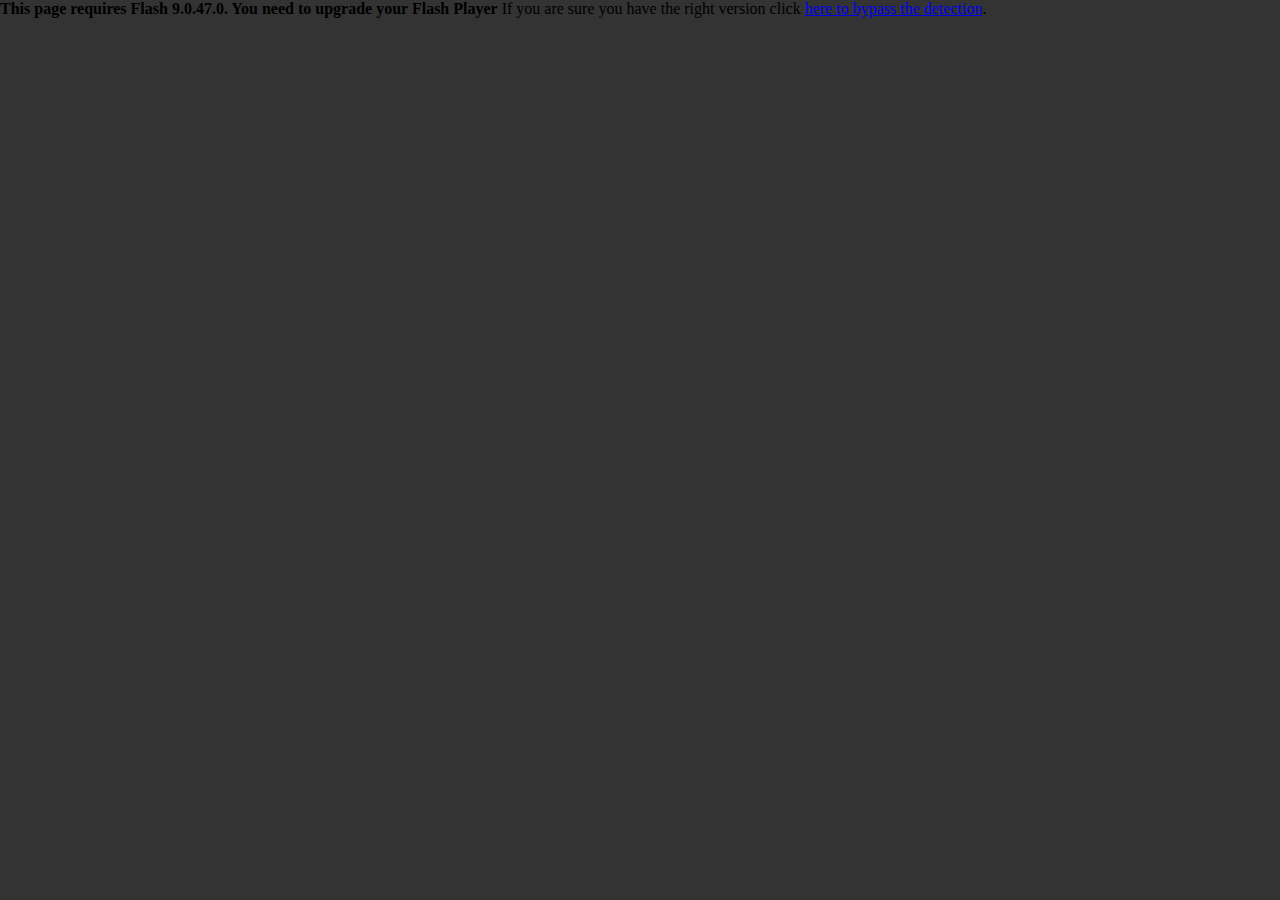
<file: index.html>
<!DOCTYPE html PUBLIC "-//W3C//DTD XHTML 1.0 Strict//EN"
	"http://www.w3.org/TR/xhtml1/DTD/xhtml1-strict.dtd">
<!-- saved from url=(0014)about:internet -->

<html xmlns="http://www.w3.org/1999/xhtml" xml:lang="en" lang="en">
<head>
	<meta http-equiv="Content-Type" content="text/html; charset=utf-8" />

	<title>FreeSpin</title>

<script type="text/javascript" src="js/swfobject.js" ></script>
<script type="text/javascript" src="js/swfaddress.js" ></script>

<style type="text/css">
/*<![CDATA[*/
	
	/* hide from ie on mac \*/
	html {
		height: 100%;
		overflow: hidden;
	}
	
	#flashcontent {
		height: 100%;
	}
	/* end hide */

	body {
		height: 100%;
		margin: 0;
		padding: 0;
		background-color: #333333;
	}

/*]]>*/
</style>
</head>

<body>
	<div id="flashcontent">
		<strong>This page requires Flash 9.0.47.0. You need to upgrade your Flash Player</strong>
		If you are sure you have the right version click <a href="index.html?detectflash=false">here to bypass the detection</a>.
	</div>

	<p><script type="text/javascript">
		// <![CDATA[
		
		var so = new SWFObject("FreeSpin.swf", "FreeSpin", "100%", "100%", "9,0,47,0", "#333333");
		so.addParam("scale", "noscale");
		
		so.addVariable("baseURL", "http://www.freebase.com/");
		
		so.write("flashcontent");

		// ]]>
</script></p>
</body>
</html>
</file>
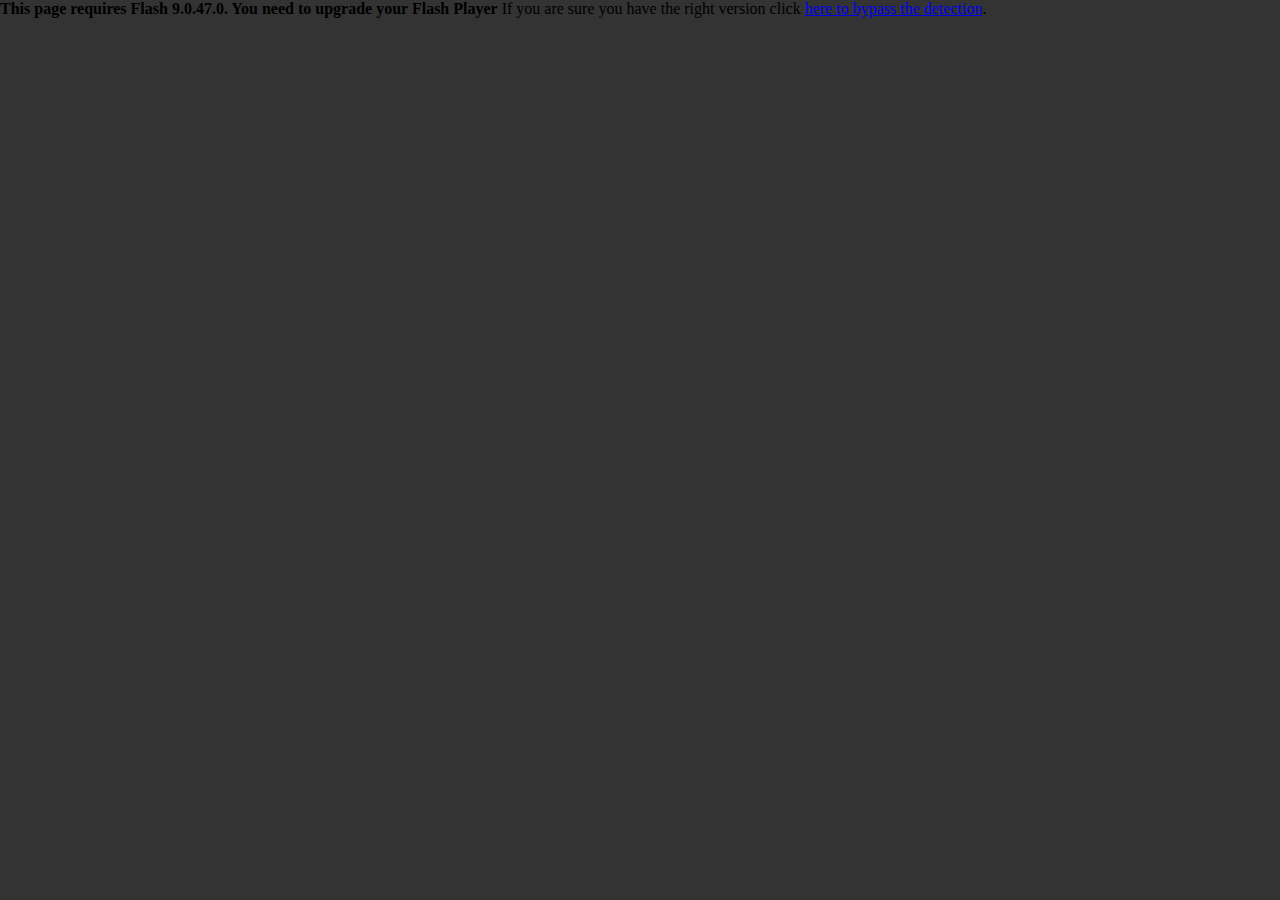
<file: FilmSpin.html>
<!DOCTYPE html PUBLIC "-//W3C//DTD XHTML 1.0 Strict//EN"
	"http://www.w3.org/TR/xhtml1/DTD/xhtml1-strict.dtd">
<!-- saved from url=(0014)about:internet -->

<html xmlns="http://www.w3.org/1999/xhtml" xml:lang="en" lang="en">
<head>
	<meta http-equiv="Content-Type" content="text/html; charset=utf-8" />

	<title>CineSpin</title>

<script type="text/javascript" src="js/swfobject.js" ></script>
<script type="text/javascript" src="js/swfaddress.js" ></script>

<style type="text/css">
/*<![CDATA[*/
	
	/* hide from ie on mac \*/
	html {
		height: 100%;
		overflow: hidden;
	}
	
	#flashcontent {
		height: 100%;
	}
	/* end hide */

	body {
		height: 100%;
		margin: 0;
		padding: 0;
		background-color: #333333;
	}

/*]]>*/
</style>
</head>

<body>
	<div id="flashcontent">
		<strong>This page requires Flash 9.0.47.0. You need to upgrade your Flash Player</strong>
		If you are sure you have the right version click <a href="index.html?detectflash=false">here to bypass the detection</a>.
	</div>

	<p><script type="text/javascript">
		// <![CDATA[
		
		var so = new SWFObject("FilmSpin.swf", "FilmSpin", "100%", "100%", "9,0,47,0", "#333333");
		so.addParam("scale", "noscale");
		
		so.addVariable("baseURL", "http://www.freebase.com/");
		
		so.write("flashcontent");

		// ]]>
</script></p>
</body>
</html>
</file>
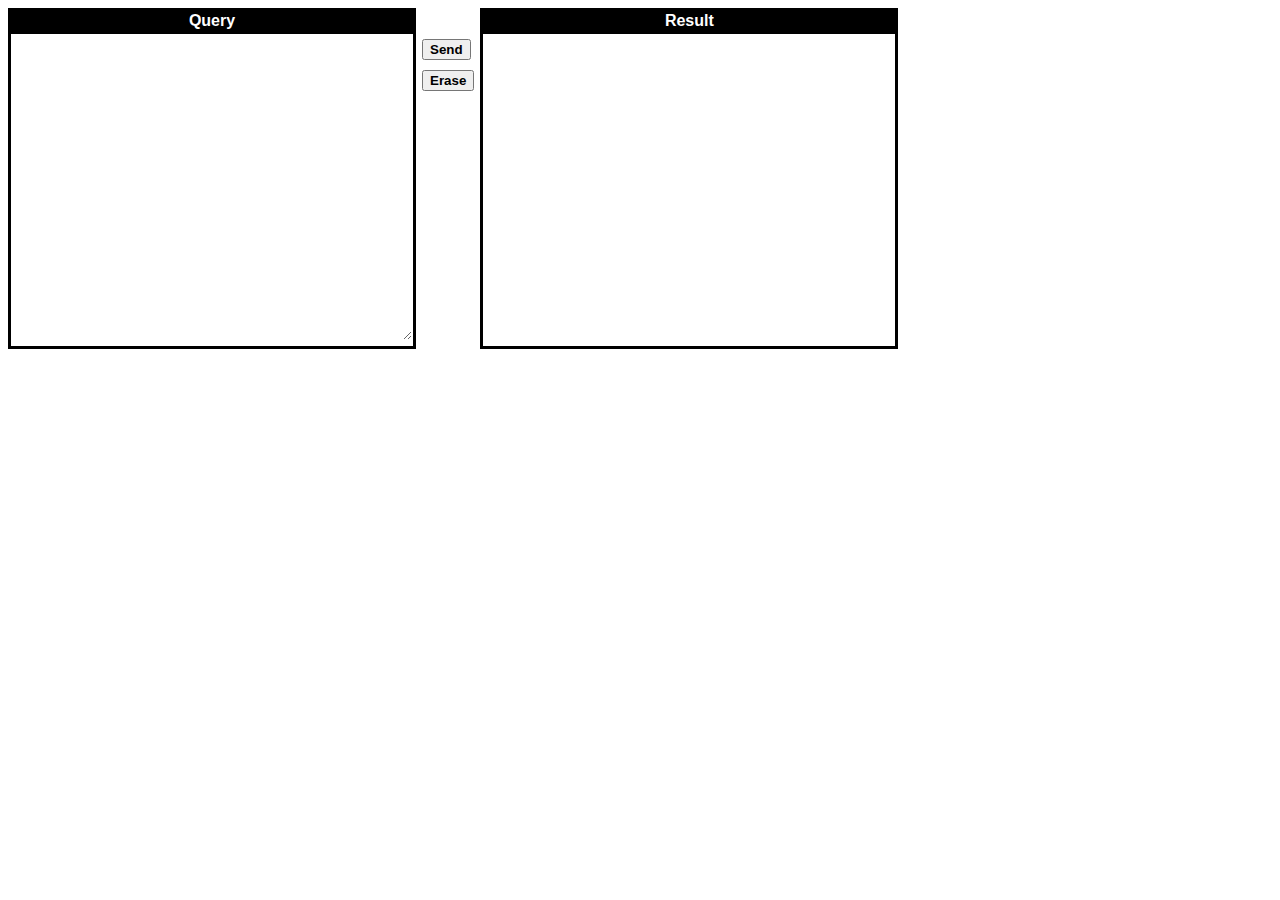
<file: Query.html>
<html>
<head><title>Metaweb Query Editor</title>
<style> /* CSS styles for nice output */
#q, #r { width: 400px; height: 300px; border-width:0px;padding:5px;}
th {background-color:black; color:white; font:bold 12pt sans-serif;}
td.border,th {border:solid black 3px;}
input { margin: 5px; font-weight: bold; }
table { border-collapse: collapse;}
</style>
</head>
<body>
  <!-- Form makes an HTTP GET request to mqlread, results go in iframe r -->
  <form action="http://www.freebase.com/api/service/mqlread"
	method="get"
	target="r">
  <!-- Force mqlread to return text/javascript instead of application/json -->
  <input type="hidden" name="callback" value=" ">
  <!-- An HTML table to display the query, buttons, and result -->
  <table> 
    <tr><th>Query</th><td></td><th>Result</th></tr>    <!-- table header -->
    <tr>
      <td class="border">
	<textarea name="query" id="q"></textarea></td> <!-- enter query -->
      <td valign="top"> 
	<input type="submit" value="Send"><br>         <!-- send query -->
	<input type="reset" value="Erase"></td>        <!-- erase query  -->
      <td class="border">
	<iframe name="r" id="r"></iframe></td>         <!-- results go here -->
    </tr>
  </table>
</body>
</html>
</file>
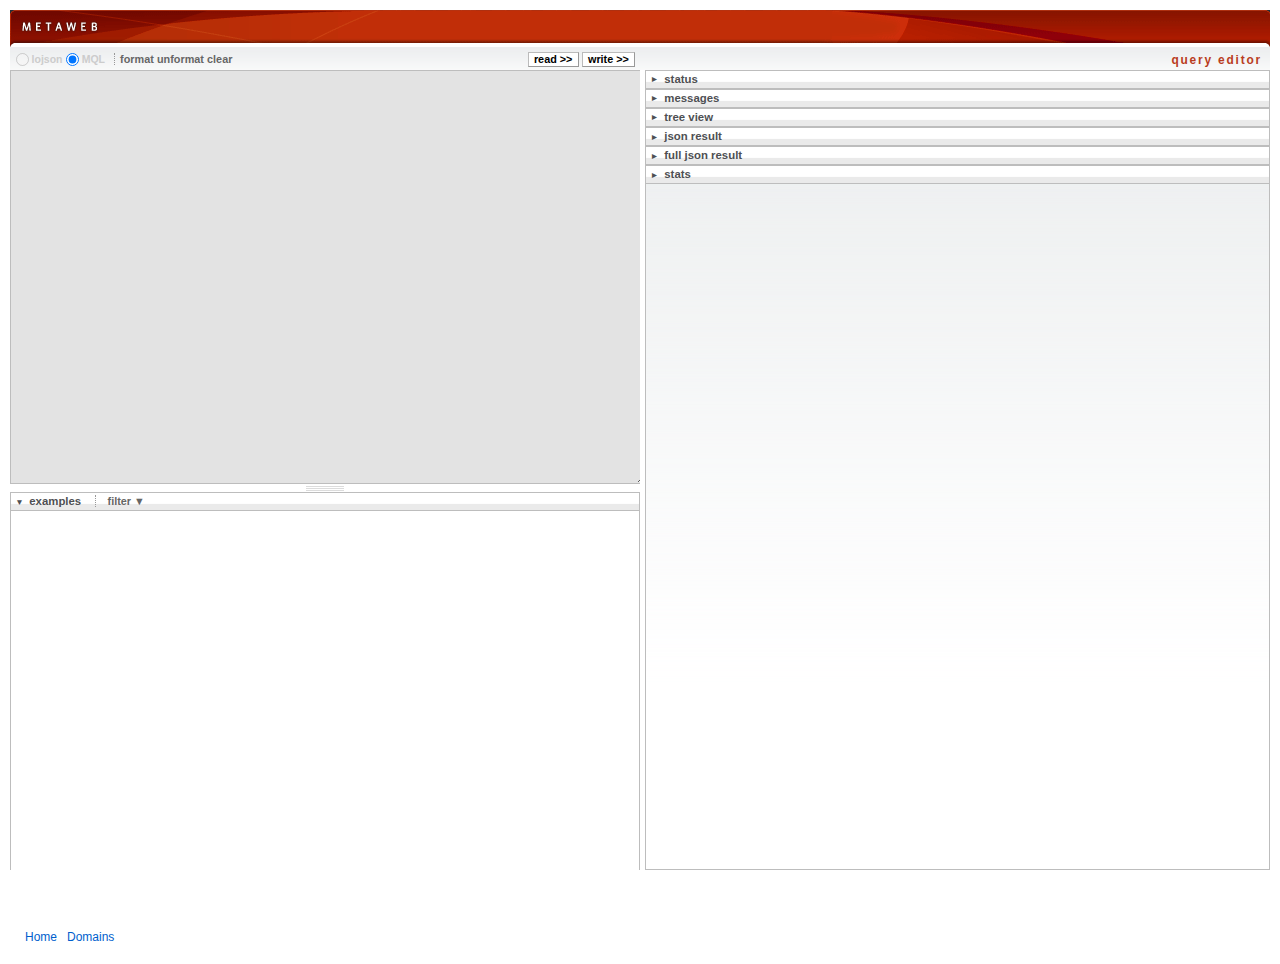
<file: QueryEditorMark.html>
<!DOCTYPE html PUBLIC "-//W3C//DTD XHTML 1.0 Transitional//EN"
	"http://www.w3.org/TR/xhtml1/DTD/xhtml1-transitional.dtd">
<!-- Copyright 2007 Metaweb Technologies, Inc.  All Rights Reserved. -->
<html>
  <head>
    <title>Metaweb MQL Query Editor</title>
	<script type="text/javascript" src="library_22/settings.js"></script>
    	<script type="text/javascript" src="library_22/framework.js"></script>    
    	<script type="text/javascript" src="library_22/core/util/Delegate.js"></script>
    	<script type="text/javascript" src="library_22/core/httprequest/HTTPRequest.js"></script>
    	<script type="text/javascript" src="library_22/core/events/DOMEvent.js"></script>
    	<script type="text/javascript" src="library_22/core/util/DOMUtils.js"></script>
    	<script type="text/javascript" src="library_22/core/util/JSONUtils.js"></script>
    	<script type="text/javascript" src="queryeditor.js"></script>

	

	<link href="queryeditor.css" type="text/css" rel="stylesheet"/>
  </head>
  <body>
	<div id="smallheader">
		<table>
			<tbody>
				<tr>
					<td><img usemap="#logo" src="images/mw_logo.gif" /><map name="logo"><area shape="rect" coords="0,0,92,32" href="/view/" alt=""/></map></td>
				</tr>
			</tbody>
		</table>
	</div><!-- end header -->
<div id="content">
 <table>
  <tr>
  	<td class="tableHeader">
    <button id="writeButton" onclick="runQuery(1)">write >></button>
      <button id="readButton" onclick="runQuery()">read >></button>

      <span id="hiLoSwitch">
     <input disabled="true" class="radioButton" type="radio" name="hiLoSwitch" id="loButton" value="lo" onclick="syntaxSwitch('lo')"/>
        <label for="loButton" id="loButtonLabel">lojson</label>
        <input class="radioButton" type="radio" name="hiLoSwitch" id="hiButton" value="hi" checked="yes" onclick="syntaxSwitch('hi')"/>
        <label for="hiButton" id="hiButtonLabel">MQL</label>
      </span>
      <button id="formatButton" onclick="format()">format</button>
      <button id="unFormatButton" onclick="unformat()">unformat</button>
      <button id="clearButton" onclick="clearAll()">clear</button>
    </td>
    <td class="tableHeader"><div id="tableTitle">query editor</div></td>
  </tr>
  <tr height="100%">
    <!-- queryPane -->
  	<td id="queryPane">
      <div id="queryPaneDiv">

<textarea id="queryText">

</textarea>
        <!-- <div id="thumb"><div class="grip"><div></div></div></div> -->
        <div class="Container" id="examples"></div>

      </div>
    </td>
    <!-- resultPane -->
  	<td id="resultPane">
      <div id="resultPaneDiv">
        <!-- ie fix -->
        <div id="resultPaneToolbar">
          <button id="graphViewButton" onclick="viewMQLViz()">view in MQLViz ^</button>
        </div>
        <div class="Container" id="status"></div>
        <div class="Container" id="messages"></div>
        <div class="Container" id="treeView"></div>
        <div class="Container" id="result"></div>
        <div class="Container" id="jsonResult"></div>
        <div class="Container" id="stats"></div>

      </div>

    </td>
  </tr>
  </table>
	<div id="footer"><ul><li><a href="/view/">Home</a></li><li><a href="/view/allDomains">Domains</a></li></ul></div>
	</div>

	
  </body>
</html>
</file>
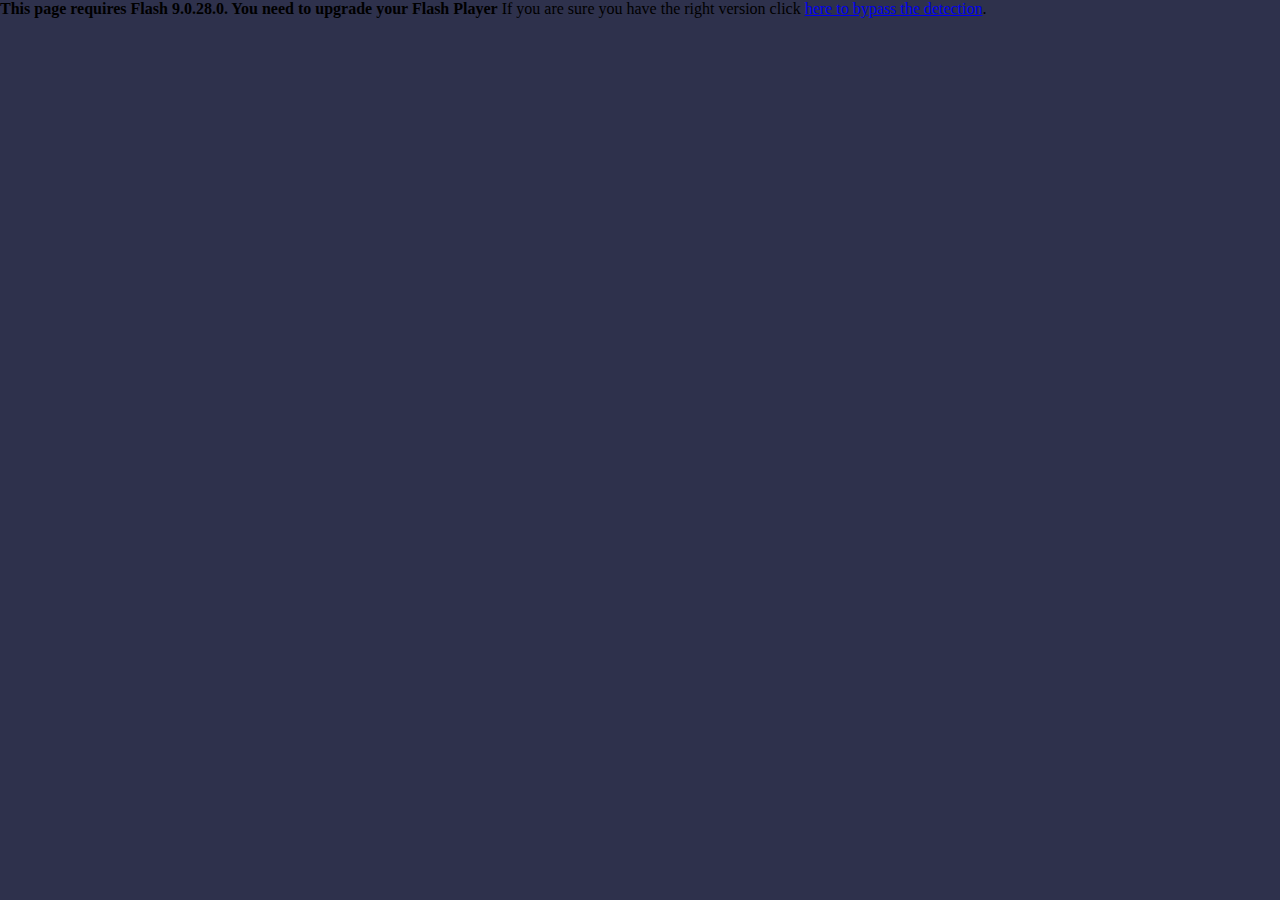
<file: SoundLine.html>
<!DOCTYPE html PUBLIC "-//W3C//DTD XHTML 1.0 Strict//EN"
	"http://www.w3.org/TR/xhtml1/DTD/xhtml1-strict.dtd">
<!-- saved from url=(0014)about:internet -->

<html xmlns="http://www.w3.org/1999/xhtml" xml:lang="en" lang="en">
<head>
	<meta http-equiv="Content-Type" content="text/html; charset=utf-8" />

	<title>SoundLine</title>

<script type="text/javascript" src="js/swfobject.js">
</script>

<style type="text/css">
/*<![CDATA[*/
	
	/* hide from ie on mac \*/
	html {
		height: 100%;
		overflow: hidden;
	}
	
	#flashcontent {
		height: 100%;
	}
	/* end hide */

	body {
		height: 100%;
		margin: 0;
		padding: 0;
		background-color: #2E314C;
	}

/*]]>*/
</style>
</head>

<body>
	<div id="flashcontent">
		<strong>This page requires Flash 9.0.28.0. You need to upgrade your Flash Player</strong>
		If you are sure you have the right version click <a href="index.html?detectflash=false">here to bypass the detection</a>.
	</div>

	<p><script type="text/javascript">
		// <![CDATA[
		
		var so = new SWFObject("SoundLine.swf", "SoundLine", "100%", "100%", "9,0,28,0", "#2E314C");
		so.addParam("scale", "noscale");
		
		so.addVariable("baseURL", "http://www.freebase.com/");
		
		so.write("flashcontent");

		// ]]>
</script></p>
</body>
</html>
</file>
<file: queryeditor.css>
/*
white    efeee8
ltltblue a0cfe8
ltblue   6eb9ff
blue     2a90ff
dkblue   0068d9
black    20222e
gray     6c6d6f
red      d36d7a
green    60926f
ltgray   c4c3bd
*/
/* old:
white    dfddd1
ltltblue b4c2c9
ltblue   8faecb
blue     5892d1
dkblue   4879ad
black    20222e
gray     6c6d6f
red      d36d7a
green    60926f
ltgray   c4c3bd
*/
@import "resources_22/css/chrome.css";
@import "resources_22/css/global.css";

body{
  padding:10px;
  margin:0;
  font:.75em Helvetica,sans-serif;
}


#smallheader table {
	width: 100%;
	margin: 0px;
	padding: 0px;
	border: none;
	height: 37px;
	background: url('images/header_bkd.gif') repeat-x top right;
	border-collapse: collapse;
}

#smallheader table img {
	border: none;
}

#smallheader td {
	padding: 0px;
	margin: 0px;
}

#content {
	background: #ffffff;
}

#content table{
	font-size:.95em;
	background-color: #ffffff;
	width:100%;
	height: 87%;
	margin:0px;
	padding: 5px;
	border:0px;
}

#content tr,td{
  vertical-align:top;
  border:0;
  margin:0;
}
.tableHeader{
	margin:0px;
	font-weight:bold;
	background-color:#fff;
	padding: 0px 2px 0px 0px;
	height:2em;
	vertical-align:top;
	background: url('images/header_background.png') repeat-x top;
	vertical-align:middle;
}


#tableTitle{
  text-align:right;
  padding:.2em .5em 0 0;
color:#b93d1e;
  font:bold 1.05em arial,helvetica,sans-serif;
  letter-spacing:.15em;
}


button{
  border:1px solid #bbb;
  border-bottom:1px solid #999;
  border-right:1px solid #999;
  background-color:#fff;
  font:bold .95em Arial,Helvetica,sans-serif;
  cursor:pointer;
  padding:.05em .0em;
  margin:.2em .0em 0em 0em;
}
#readButton{
  float:right;
  padding:.05em .5em .1em .5em;
  margin:.2em .25em 0em 0em;
}
#writeButton{
  float:right;
  color:#000;/*red #d36d7a*/
  padding:.05em .5em .1em .5em;
  margin:.2em .25em 0em 0em;
 }
#formatButton, #clearButton, #unFormatButton{
  color:#666;
  border:0;
  background-color:transparent;
  padding-top:.15em;
  margin-top:.15em;
}
label:hover {
	  color:#ccc;
}

#readButton:hover,
#writeButton:hover,#formatButton:hover,
#clearButton:hover,#unFormatButton:hover{
  color:#b93d1e;
}



#hiLoSwitch{
	margin:0 .5em;
	padding-right:.5em;
	border-right:1px dotted #999;
	font:bold .97em Arial,Helvetica,sans-serif;
}

label{
  font-size:.95em;
  color:#ccc;
  padding:.0em;
  margin:.0em;
  cursor:default;
}
.radioButton{
  padding:.0em;
  margin:.0em;
  cursor:default;
  vertical-align:middle;
}
label.selected{
  color:#07f;
}

#queryPane{
  margin:0;
  padding:0;
  width:50%;
  overflow:hidden;
  background-color:#fff;
}

#queryPaneDiv{
  margin:0;
  padding:0;
  width:100%;
  height: 800px; /* cannot use % as creation of this pane sets a height as % and IE does not like % on % -  height:100%; */
  /*box-sizing: border-box; -moz-box-sizing: border-box;*/
  overflow:hidden;
  border:0px;
}

#queryPaneDiv .header {
	border: 1px solid #bdbdbd;
}

#queryText{
	margin:0;
	padding:.2em;
	border:0;
	width:100%;
	height:50%;
	font-family: Courier, monospace;
	font-size: 1em;
	background-color:#e3e3e3;/*#e3e3e3*/
	overflow:auto;
	color:#000;
	border:1px solid #bdbdbd;/*#a3a3a3*/
  
}
/* thumb */
.thumb{
  background-color: white;
  margin:0;
  cursor:n-resize;
  padding: 1px 47% 1px 47%;
  -moz-user-select:none;
  -khtml-user-select:none;
  user-select:none;
  /*height:20px;*/
}
.thumb .grip{
  border-top:1px solid white;
  border-bottom:1px solid #dcdcdc;
}
/* examples */
#examples{
  /*height:50%;*/
}
#examples .header{
  padding-bottom:.15em;
  clear:both;
}
#examples .toolbar{
  display:inline;
}

#examples .toolbar{
  border-left:1px dotted #999999;
  margin:0 1.25em;
}
#examples .filter,
#examples .filterButton{
  border:0;
  display: inline;
  margin:0;
  padding:0 .5em;
  color:#666;
  background-color:transparent;
}
#examples .filterMenu{
  position: absolute;
  z-index: 1000;
}
#examples .popupLayer {
	position: absolute;
	z-index: 999;
}
#examples #filterPopupMenu{
  overflow:hidden;
  border:3px solid #ccc;
  background-color:#fff;
}
#examples .content{
  overflow:auto;
	border: 1px solid #bdbdbd;
	border-top: none;
}
#examples .content ul{
	list-style: none;
  margin:0;
  padding: 0px;
/*width:100%;
  height:100%;
  box-sizing: border-box; -moz-box-sizing: border-box;*/
  color:#0068d9;/*dkblue #0068d9*/
}

#examples .content li {
	color: #005ecd;
	font-weight: normal;
	margin: 0;
}

#examples .content li:hover {

}

#examples .content li div.note{
	padding: 3px 4px 3px 4px;
  cursor:pointer;
}
#examples .content li div.note:hover{
  color: #006ee9;
  text-decoration: underline;
	background: #e9f4ff;
}
#examples .content li div.comment,
#examples .content li div.comment:hover{
  color:#090;
}
/* -- */
#resultPane{
  margin:0;
  padding:0 0 0 5px;
  width:50%;
}
#resultPaneDiv{
  margin:0;
  padding:0;
  width:100%;
  height:100%;
  max-height:100%;
  box-sizing: border-box; -moz-box-sizing: border-box;
  overflow:auto;
  position:relative;
  background-color:#fff;
  border:1px solid #bdbdbd;
  border-top: none;
  background-image:url(images/gradient_background.png);
	background-position:top;
	background-repeat:repeat-x;
}
#result,#status,#messages{
  margin-bottom:0px;
}
/* Container */
.Container{
  margin:0;
  padding:0;
}
.Container .header{
	font-weight:bold;
	padding-bottom:.15em;
	background-color:#e2e3e4;
	clear:both;
	background: url('images/header_background.gif') top repeat-x;
	border-bottom: 1px solid #bdbdbd;
	border-top: 1px solid #bdbdbd;
	
}
.Container .expandButton{
	float:left;
	margin:0;
	margin-right:.15em;
	padding: .4em .5em .25em .5em;
	font: .75em sans-serif;
	color:#4e4f53;
	cursor:pointer;
}
.Container .title{
  margin-left:.15em;
  padding:.15em;
  color:#4e4f53;
}
.Container .content{
	padding:.25em;
	font-family: Courier, monospace;
	font-size: 1em;
	border-top:0px solid #eee;
	border-bottom:0px solid #eee;
	background-color:#fff;
}

/* tree */

#treeView div.Tree{
  padding:.25em 0 .5em 1.5em;
  font:normal 10pt sans-serif;
}
#treeView ul{
  list-style-type:none;
  margin:0;
  padding:0 0 .5em 0;
}
#treeView li{
  margin:0 0 0 .262em;
  padding:0 0 0 1.25em;
  border-left:1px dotted #ddd;
}
#treeView .node{
  cursor:pointer;
}
.Tree.expanded .node{
  background-image:url(images/expanded_background.png);
	background-position:center left;
	background-repeat:no-repeat;
}
.Tree.collapsed .node{
  background-image:url(images/collapsed_background.png);
	background-position:center left;
	background-repeat:no-repeat;
}
.Tree.collapsed ul{
  display:none;
}
#treeView span{
  font-weight:normal;
}
#treeView .Tree span.name{
  color:#36f;
  padding:0 .75em 0 1em;
}
#treeView ul li span.value{
  color:#333;
  padding:0;
}
#treeView ul li span.empty{
  font-style:italic;
  color:#999;
}

/* tree container */
.expandAllButton{
  width:1.5em;
  height:1.5em;
  border:0;
  background-image:url(images/uparrows.png);
	background-position:center center;
	background-repeat:no-repeat;
  float:left;
}
.expandAllButton.collapsed{
  background-image:url(images/downarrows.png);
	background-position:center center;
	background-repeat:no-repeat;
}
button.expandAllButton span{
  display:none;
}

#resultPaneToolbar{
  display:none;
  width:100%;
  background-color:#fff;
  text-align:right;
  border-top:2px solid #e3e3e3;
}
#graphViewButton{
  color:#000;
  padding:.05em .5em .1em .5em;
  margin:.2em .25em 0em 0em;
  background-image:url(images/button_background.png);
	background-position:top;
	background-repeat: repeat-x;
}

#messages .messageItem{
  border-top:1px solid #d9a;
  margin:.5em 0 0 0;
  padding:.25em;
  color:#555;
}
#messages .messageItemSource{
  padding:0 0 0 1em;
  color:#999;
}

#footer ul {
	padding: 10px 0px 10px 5px;
	margin: 0px;
}

#footer ul li {
	padding: 0px 0px 0px 10px;
	margin: 0px;
}
</file>
